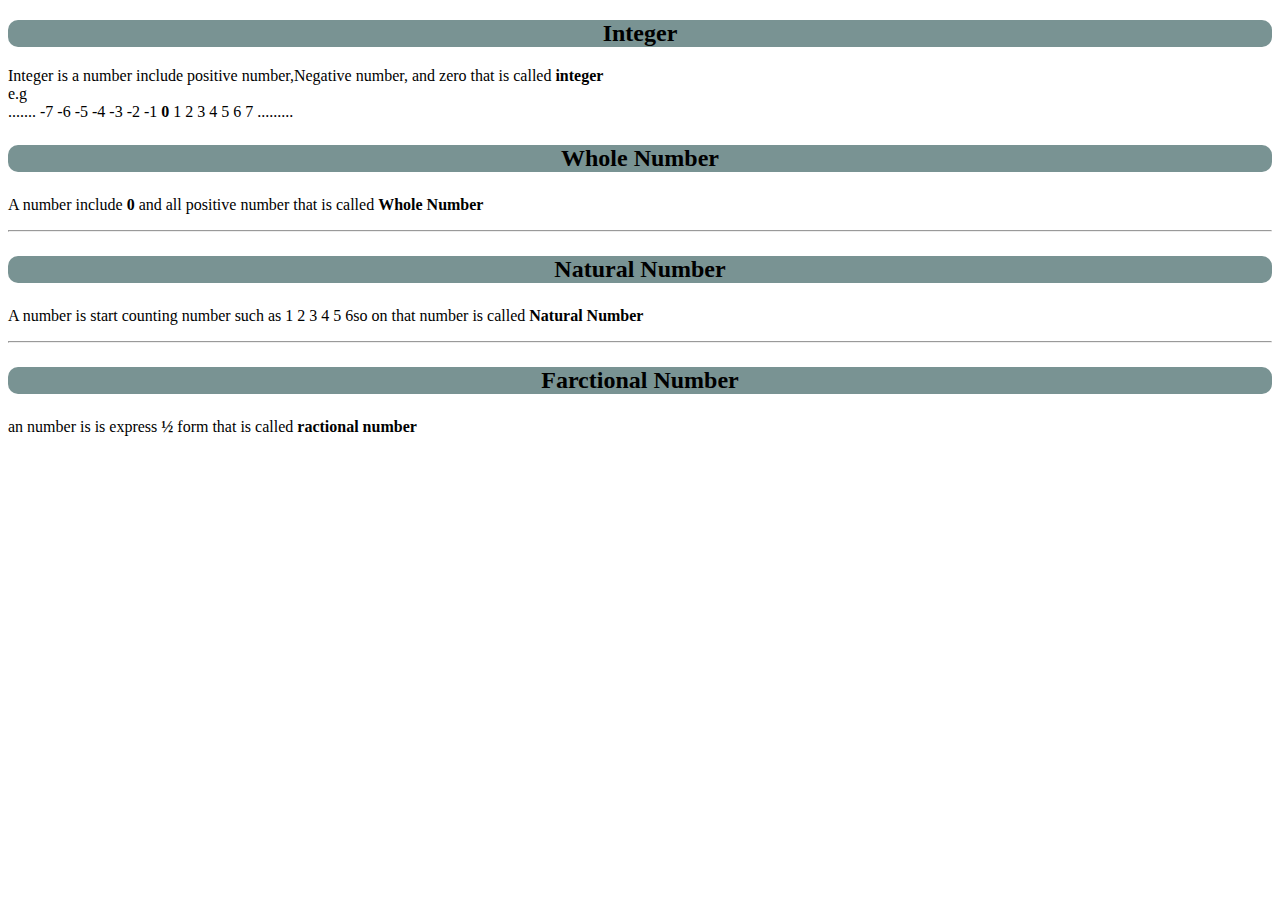
<file: Index.html>
<!DOCTYPE html>
<html lang="en">

<head>
    <meta charset="UTF-8">
    <meta name="viewport" content="width=device-width, initial-scale=1.0">
    <title> math class </title>
    <style>
        h2{
            text-shadow: 1px;
            background-color: rgb(121, 147, 147);
            border-radius: 10px;
            text-align: center;
        }
    </style>
</head>

<body>
    <div class="integer">
        <p>
        <h2>Integer</h2>Integer is a number include positive number,Negative number, and zero that is called
        <strong>integer</strong>
        <br>e.g
        <br>....... -7 -6 -5 -4 -3 -2 -1 <strong>0</strong> 1 2 3 4 5 6 7 .........
        </p>
        <div>
            <h2>
                <p><strong>Whole Number</strong>
            </h2>
            A number include <strong>0</strong> and all positive number that is called <strong>Whole Number</strong></p>
            <hr>
            <h2>
                <p><strong>Natural Number</strong>
            </h2> A number is start counting number such as 1 2 3 4 5 6so on that number is called <strong>Natural
                Number </strong></p>
            <hr>
            <h2>
                <p><strong>Farctional Number </strong>
            </h2> an number is is express <strong> ½ </strong> form that is called <strong>ractional number</strong></p>
        </div>

    </div>
</body>

</html>
</file>
